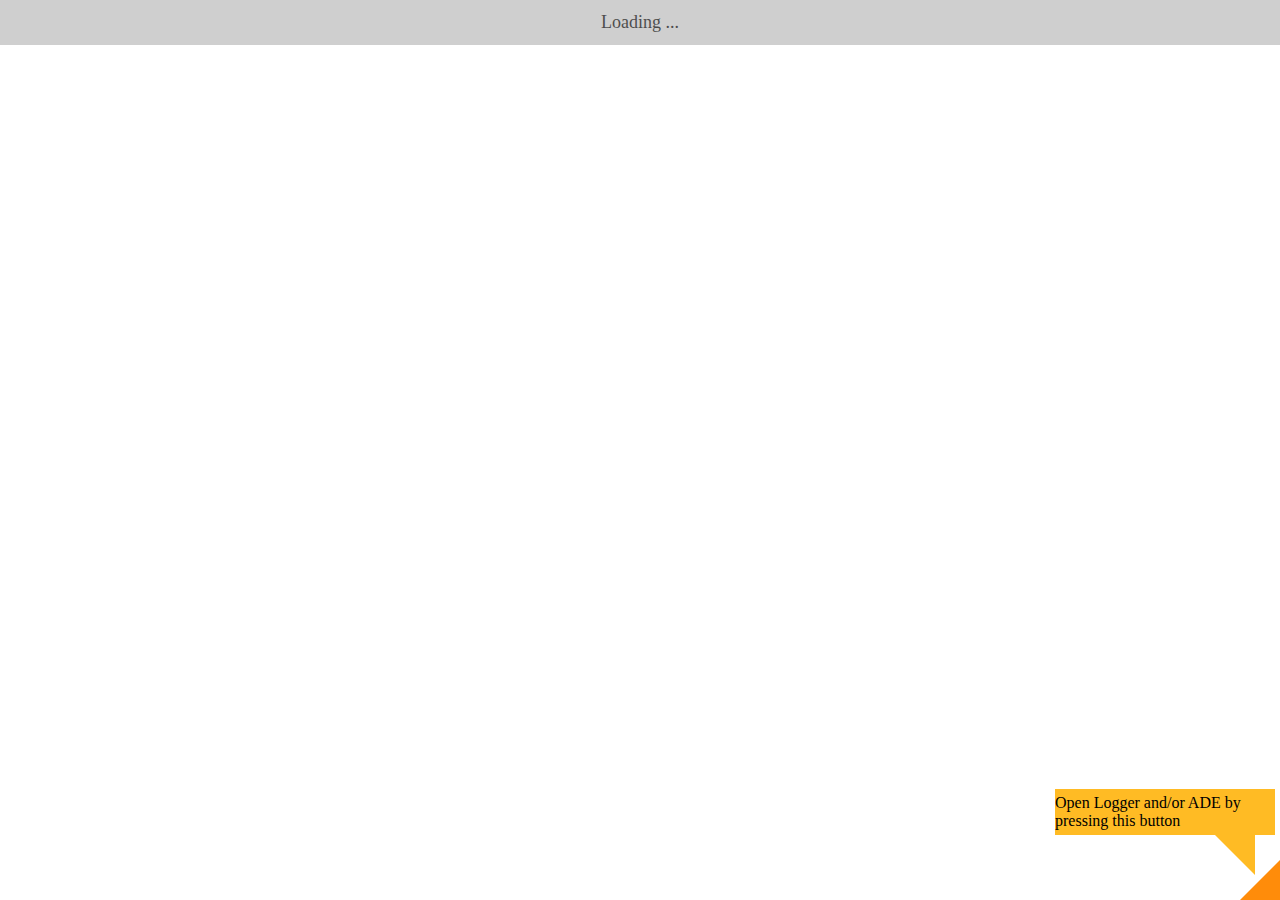
<file: app/src/main/assets/samples/01_ImageTracking_2_DifferentTargets/index.html>
<!DOCTYPE HTML>
<html>

<head>
    <meta http-equiv="Content-Type" content="text/html; charset=UTF-8"/>
    <!-- disables pinch-scaling of the webview, so that gestures only do what they're supposed to -->
    <meta name="viewport" content="width=device-width, initial-scale=1.0, maximum-scale=1.0, user-scalable=no, viewport-fit=cover"/>

    <title></title>

    <script src="https://www.wikitude.com/libs/architect.js"></script>
    <script type="text/javascript" src="../ade.js"></script>

    <link rel="stylesheet" href="css/default.css">
</head>

<body>
<div id="infoBox" class="info">
    <div class="text">Scan Target &#35;1 (surfer) or &#35;2 (biker):</div>
    <div class="icons">
        <img src='assets/surfer.png'/>
        <img src='assets/bike.png'/>
    </div>
</div>
<div id="loadingMessage" class="info">Loading ...</div>

<script src="js/multipletargets.js"></script>
</body>
</html>
</file>
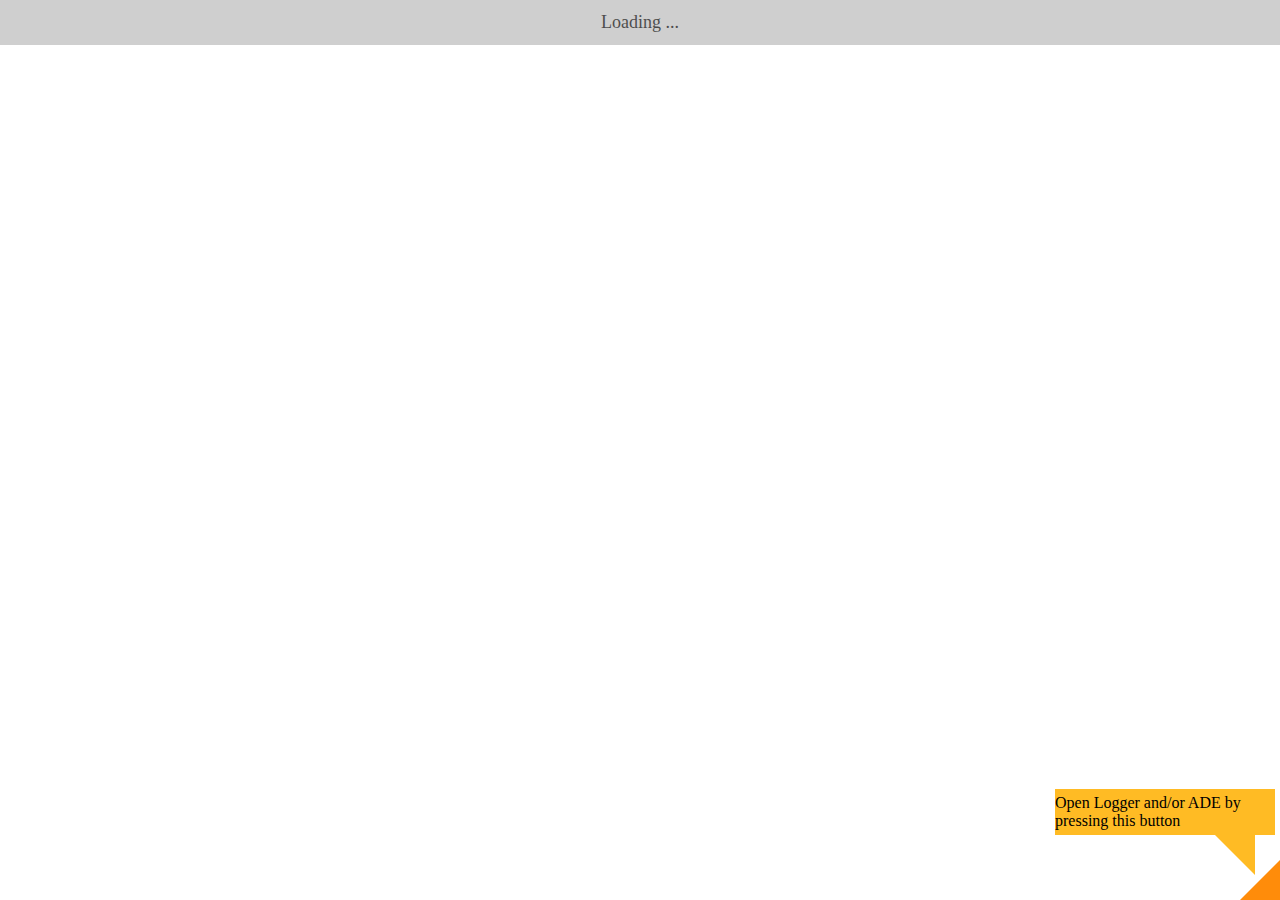
<file: app/src/main/assets/samples/01_ImageTracking_3_Interactivity/index.html>
<!DOCTYPE HTML>
<html>

<head>
    <meta http-equiv="Content-Type" content="text/html; charset=UTF-8"/>
    <!-- disables pinch-scaling of the webview, so that gestures only do what they're supposed to -->
    <meta name="viewport" content="width=device-width, initial-scale=1.0, maximum-scale=1.0, user-scalable=no, viewport-fit=cover"/>

    <title></title>

    <script src="https://www.wikitude.com/libs/architect.js"></script>
    <script type="text/javascript" src="../ade.js"></script>

    <link rel="stylesheet" href="css/default.css">
</head>

<body>
<div id="infoBox" class="info">
    <div class="text">Scan Target &#35;1 (surfer) or &#35;2 (biker):</div>
    <div class="icons">
        <img src='assets/surfer.png'/>
        <img src='assets/bike.png'/>
    </div>
</div>
<div id="loadingMessage" class="info">Loading ...</div>

<script src="js/interactivity.js"></script>
</body>
</html>
</file>
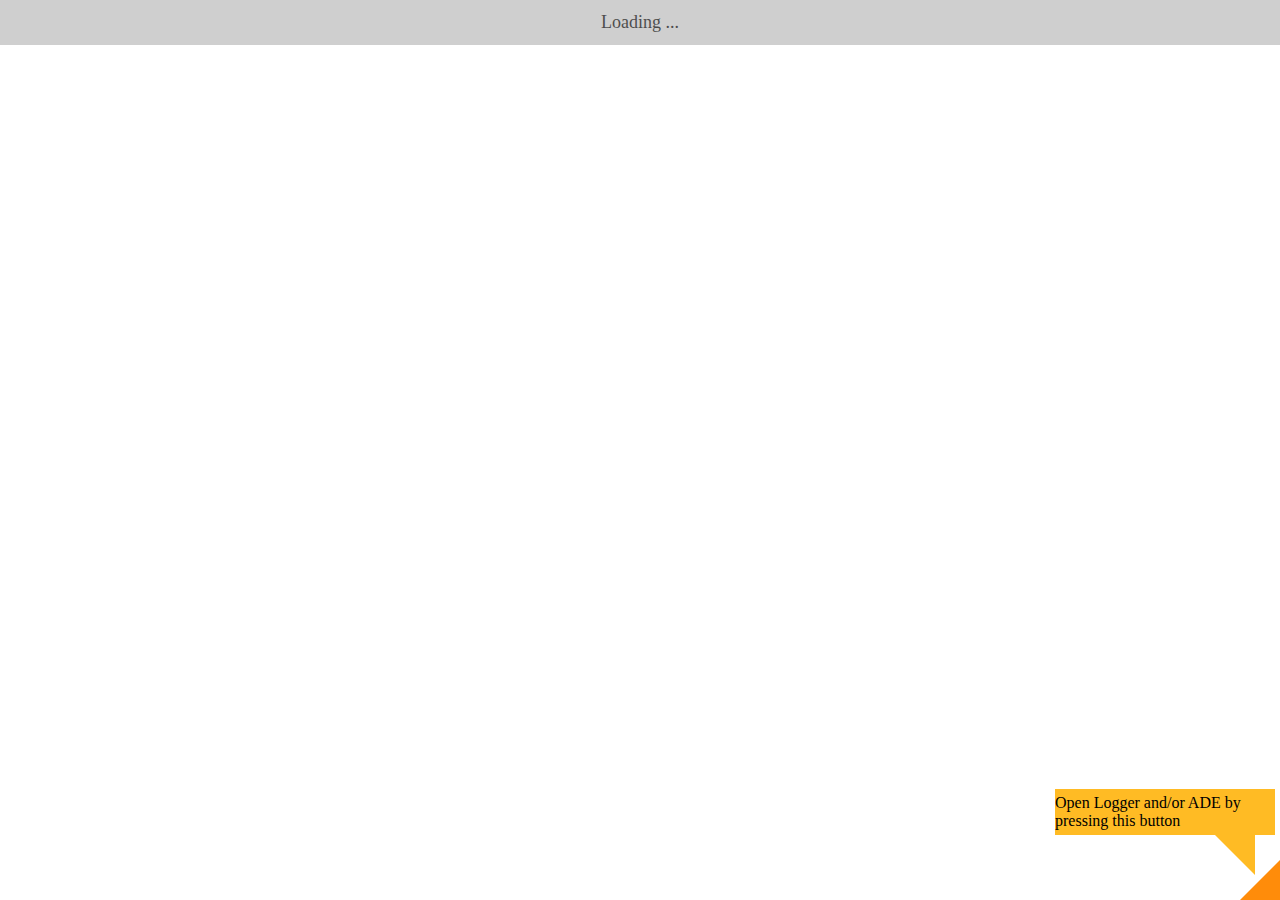
<file: app/src/main/assets/samples/01_ImageTracking_4_HtmlDrawable/index.html>
<!DOCTYPE HTML>
<html>

<head>
    <meta http-equiv="Content-Type" content="text/html; charset=UTF-8"/>
    <!-- disables pinch-scaling of the webview, so that gestures only do what they're supposed to -->
    <meta name="viewport" content="width=device-width, initial-scale=1.0, maximum-scale=1.0, user-scalable=no, viewport-fit=cover"/>

    <title></title>

    <script src="https://www.wikitude.com/libs/architect.js"></script>
    <script type="text/javascript" src="../ade.js"></script>

    <link rel="stylesheet" href="css/default.css">
</head>

<body>
<div id="infoBox" class="info">
    <div class="text">Scan Target &#35;1 (surfer):</div>
    <div class="icons">
        <img src='assets/surfer.png'/>
    </div>
</div>
<div id="loadingMessage" class="info">Loading ...</div>

<script src="js/htmldrawable.js"></script>
</body>
</html>
</file>
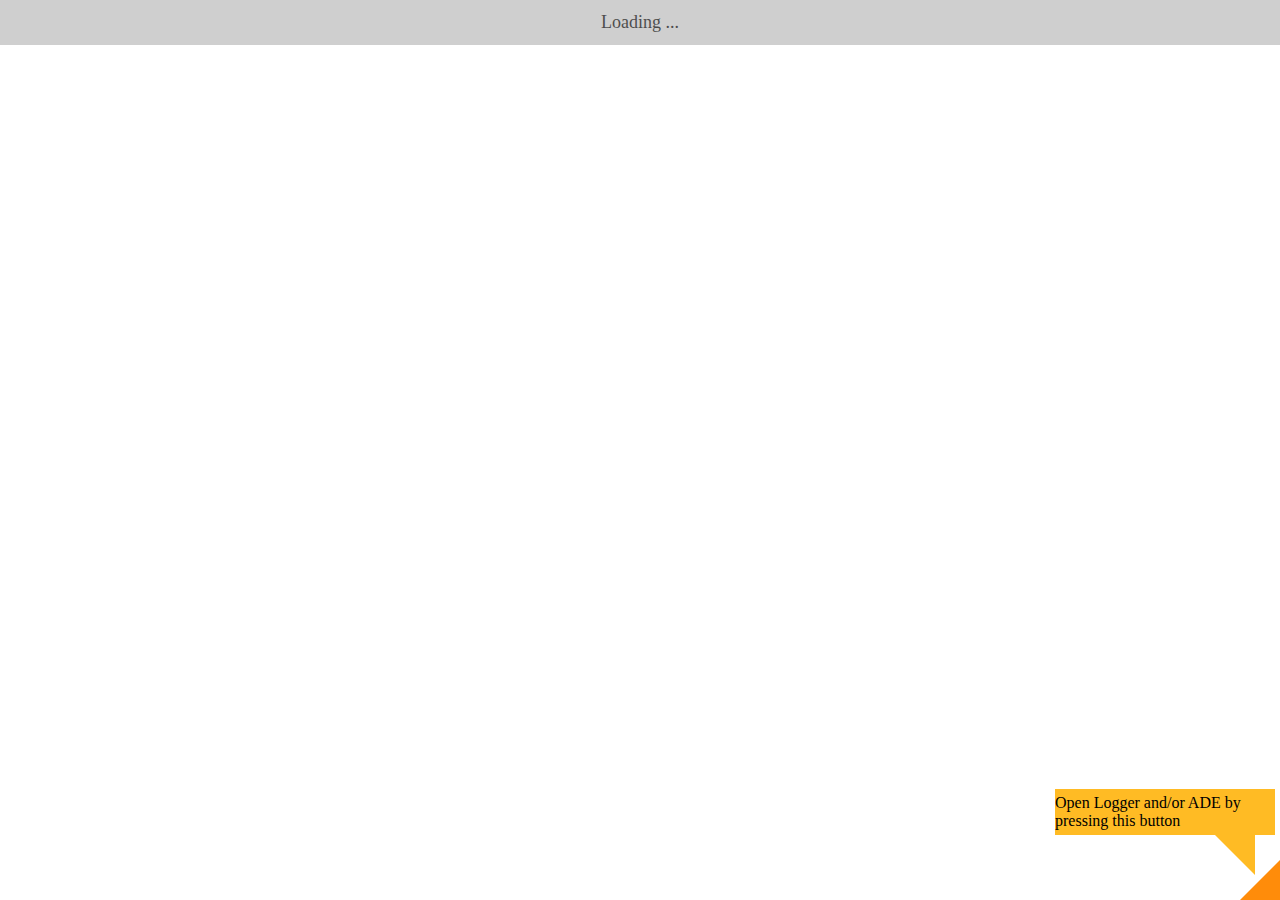
<file: app/src/main/assets/samples/01_ImageTracking_5_Bonus-Sparkles/index.html>
<!DOCTYPE HTML>
<html>

<head>
    <meta http-equiv="Content-Type" content="text/html; charset=UTF-8"/>
    <!-- disables pinch-scaling of the webview, so that gestures only do what they're supposed to -->
    <meta name="viewport" content="width=device-width, initial-scale=1.0, maximum-scale=1.0, user-scalable=no, viewport-fit=cover"/>

    <title></title>

    <script src="https://www.wikitude.com/libs/architect.js"></script>
    <script type="text/javascript" src="../ade.js"></script>

    <link rel="stylesheet" href="css/default.css">
</head>

<body>
<div id="infoBox" class="info">
    <div class="text">Scan Target &#35;1 (surfer):</div>
    <div class="icons">
        <img src='assets/surfer.png'/>
    </div>
</div>
<div id="loadingMessage" class="info">Loading ...</div>

<script src="js/sparkles.js"></script>
</body>
</html>
</file>
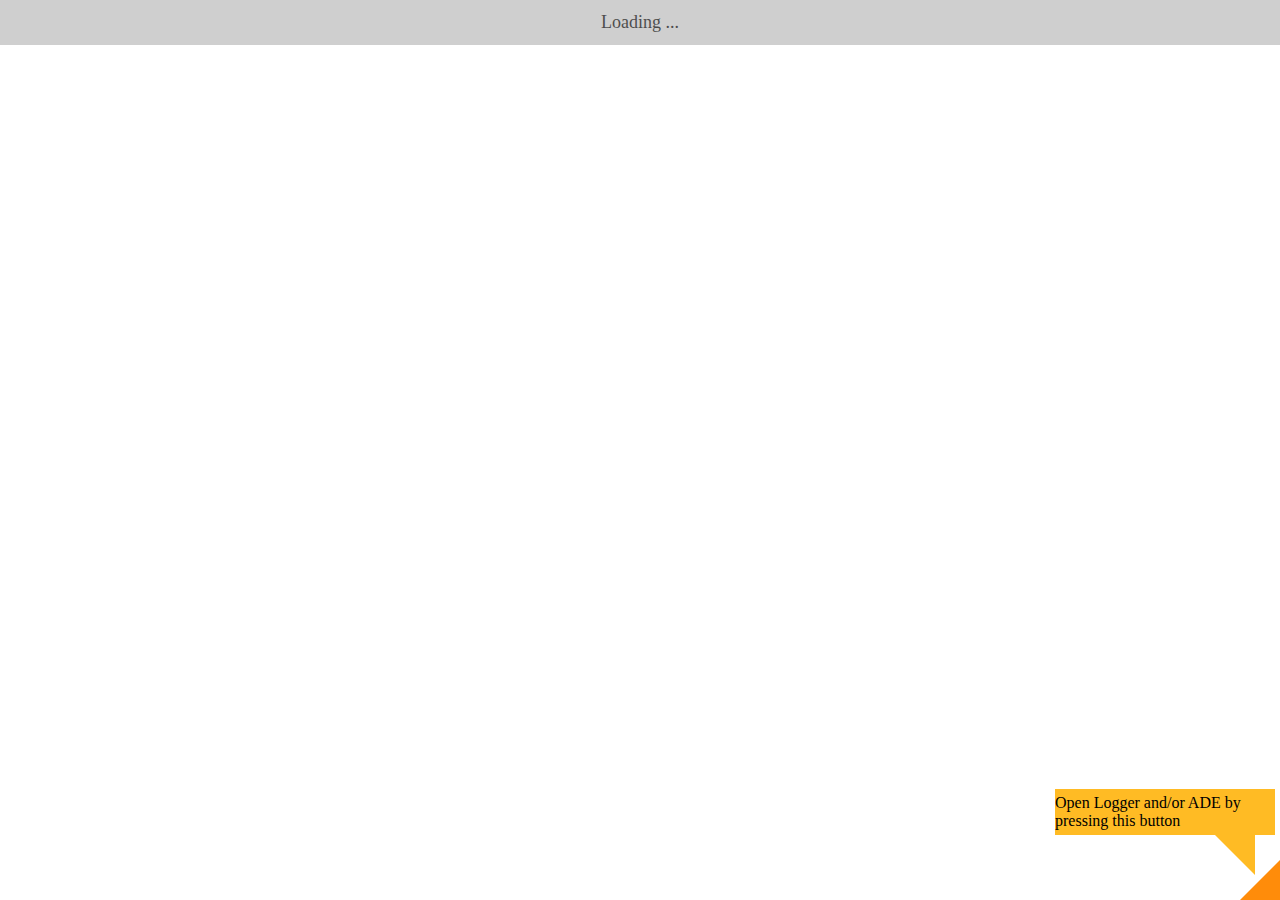
<file: app/src/main/assets/samples/02_AdvancedImageTracking_1_Gestures/index.html>
<!DOCTYPE HTML>
<html>

<head>
    <meta http-equiv="Content-Type" content="text/html; charset=UTF-8"/>
    <meta content="width=device-width,initial-scale=1,maximum-scale=5,user-scalable=yes" name="viewport">
    <!-- disables pinch-scaling of the webview, so that gestures only do what they're supposed to -->
    <meta name="viewport" content="width=device-width, initial-scale=1.0, maximum-scale=1.0, user-scalable=no, viewport-fit=cover"/>

    <title></title>

    <script src="https://www.wikitude.com/libs/architect.js"></script>
    <script type="text/javascript" src="../ade.js"></script>

    <link rel="stylesheet" href="css/default.css"/>
</head>

<body>
<div id="infoBox" class="info">
    <div class="text">Scan Target &#35;1 (Face):</div>
    <div class="icons">
        <img src='assets/target.jpg'/>
    </div>
</div>
<div id="loadingMessage" class="info">Loading ...</div>

<div id="overlayContainer">
    <div id="overlayPicker" class="overlayPickerInactive">
        <div class="overlayButton" onclick="World.showOverlay(0);">
            <img src="assets/christmas_hat.png">
        </div>
        <div class="overlayButton" onclick="World.showOverlay(1);">
            <img src="assets/police_hat.png">
        </div>
        <div class="overlayButton" onclick="World.showOverlay(2);">
            <img src="assets/glasses.png">
        </div>
        <div class="overlayButton" onclick="World.showOverlay(3);">
            <img src="assets/mirror_sunglasses.png">
        </div>
        <div class="overlayButton" onclick="World.showOverlay(5);">
            <img src="assets/beard_02.png">
        </div>
        <div class="overlayButton" onclick="World.showOverlay(6);">
            <img src="assets/beard_03.png">
        </div>
        <div class="overlayButton" onclick="World.clearOverlays();">
            <img src="assets/delete.png">
        </div>
        <div class="overlayButton" onclick="World.captureScreen();">
            <img src="assets/snapshot.png">
        </div>
    </div>
</div>

<script src="js/gestures.js"></script>
</body>
</html>
</file>
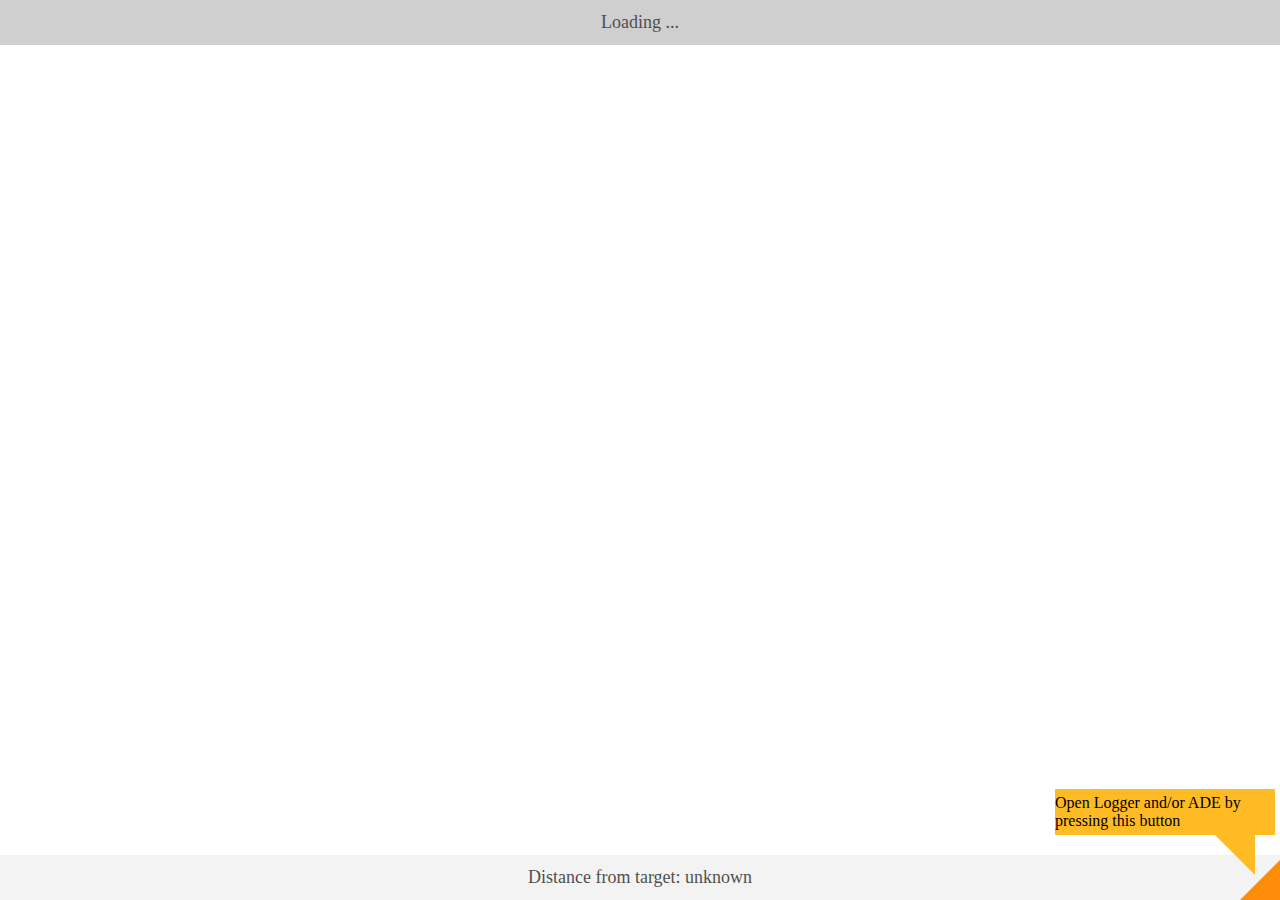
<file: app/src/main/assets/samples/02_AdvancedImageTracking_2_DistanceToTarget/index.html>
<!DOCTYPE HTML>
<html>

<head>
    <meta http-equiv="Content-Type" content="text/html; charset=UTF-8"/>
    <!-- disables pinch-scaling of the webview, so that gestures only do what they're supposed to -->
    <meta name="viewport" content="width=device-width, initial-scale=1.0, maximum-scale=1.0, user-scalable=no, viewport-fit=cover"/>

    <title></title>

    <script src="https://www.wikitude.com/libs/architect.js"></script>
    <script type="text/javascript" src="../ade.js"></script>

    <link rel="stylesheet" href="css/default.css">
</head>

<body>
<div id="infoBox" class="info">
    <div class="text">Scan Target &#35;1 (surfer):</div>
    <div class="icons">
        <img src='assets/surfer.png'/>
    </div>
</div>
<div id="loadingMessage" class="info">Loading ...</div>
<div id="distanceDisplay" class="dist">Distance from target: unknown</div>
<script src="js/distancetotarget.js"></script>
</body>
</html>
</file>
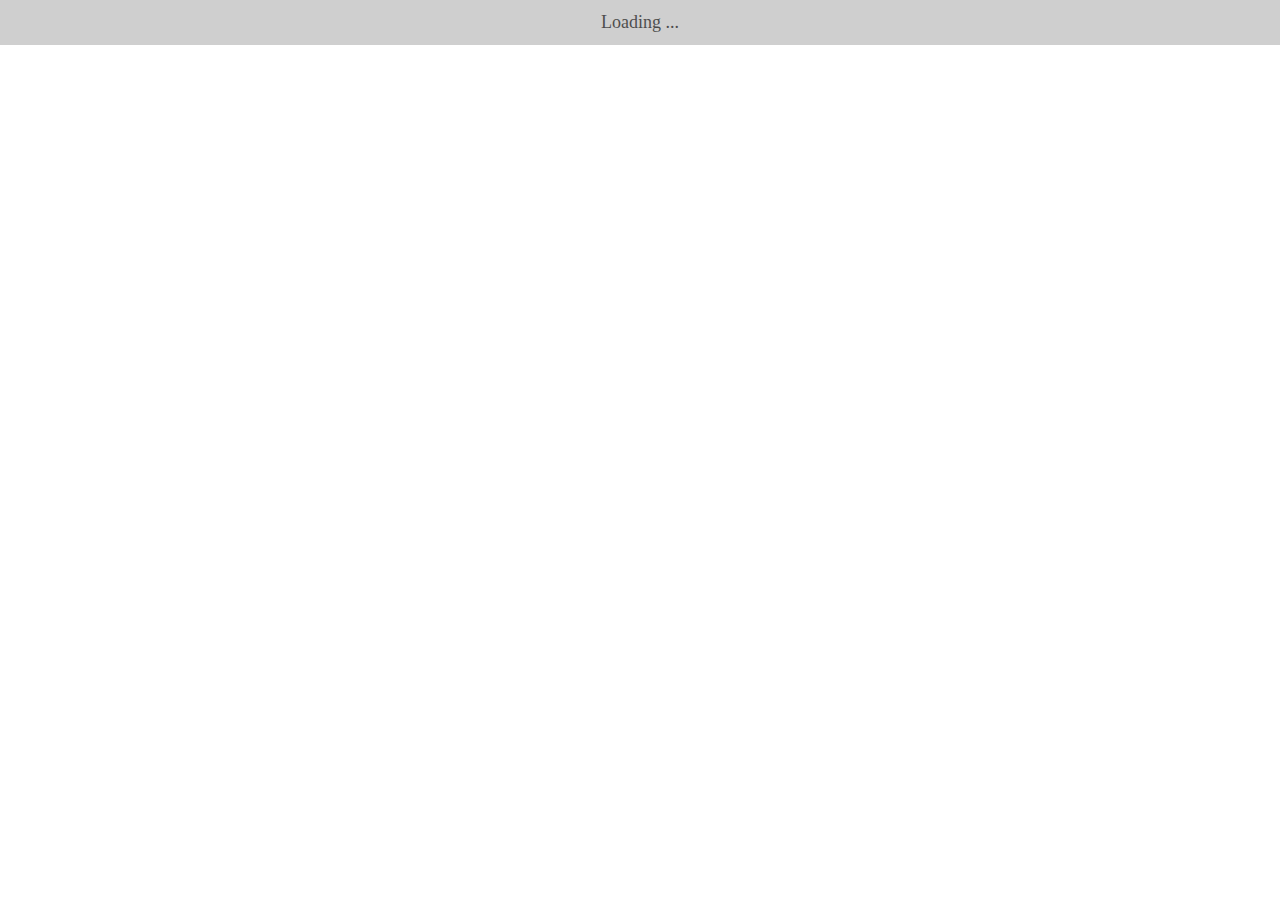
<file: app/src/main/assets/samples/02_AdvancedImageTracking_3_ExtendedTracking/index.html>
<!doctype html>
<html>
<head>
    <meta http-equiv="Content-Type" content="text/html; charset=UTF-8"/>
    <!-- disables pinch-scaling of the webview, so that gestures only do what they're supposed to -->
    <meta name="viewport" content="width=device-width, initial-scale=1.0, maximum-scale=1.0, user-scalable=no, viewport-fit=cover"/>

    <title>Extended Tracking Sample</title>

    <!-- required to use AR namespace. Note: architect.js will not be loaded from this url but injected via SDK's AR-View -->
    <script src="https://www.wikitude.com/libs/architect.js"></script>

    <!-- Default syle, used to layout info box -->
    <link rel="stylesheet" href="css/default.css">

    <!-- contains information how to interpret sensor values, e.g. color scheme and group information -->
    <script src="js/meta.js"></script>

    <base href="">

</head>
<body>
<div id="infoBox" class="info">
    <div class="text">Scan Target: IOT</div>
    <div class="icons">
        <img src='assets/target_iot.jpg'/>
    </div>
</div>
<div id="loadingMessage" class="info">Loading ...</div>
<div id="trackingIndicator" class="quality_indicator"></div>

<div id="buttonContainer">
    <button id="stopExtendedTrackingButton" onclick="World.stopExtendedTracking()">Stop extended tracking</button>
</div>

<script src="js/extendedtracking.js"></script>
</body>
</html>
</file>
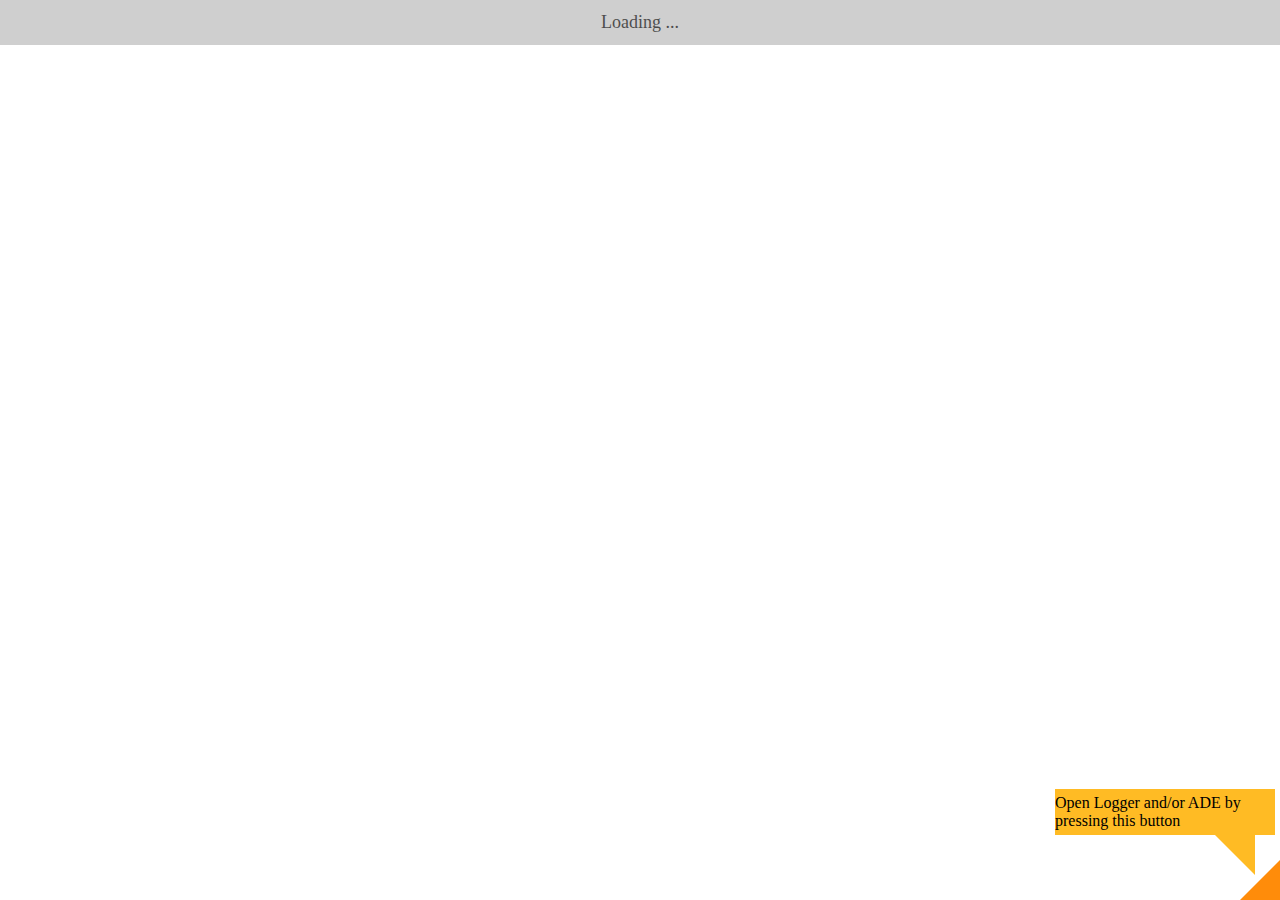
<file: app/src/main/assets/samples/03_MultipleTargets_1_MultipleTargets/index.html>
<!DOCTYPE HTML>
<html>

<head>
    <meta http-equiv="Content-Type" content="text/html; charset=UTF-8"/>
    <!-- disables pinch-scaling of the webview, so that gestures only do what they're supposed to -->
    <meta name="viewport" content="width=device-width, initial-scale=1.0, maximum-scale=1.0, user-scalable=no, viewport-fit=cover"/>

    <title></title>

    <script src="https://www.wikitude.com/libs/architect.js"></script>
    <script type="text/javascript" src="../ade.js"></script>

    <link rel="stylesheet" href="css/default.css">
</head>

<body>
<div id="infoBox" class="info">
    <div class="text">Scan one of the dinosaur targets:</div>
    <div class="icons">
        <img src='assets/diplodocus.png'/>
        <img src='assets/spinosaurus.png'/>
        <img src='assets/triceratops.png'/>
        <img src='assets/tyrannosaurus.png'/>
    </div>
</div>
<div id="loadingMessage" class="info">Loading ...</div>

<script src="js/multiplesimultaneoustargets.js"></script>
</body>
</html>
</file>
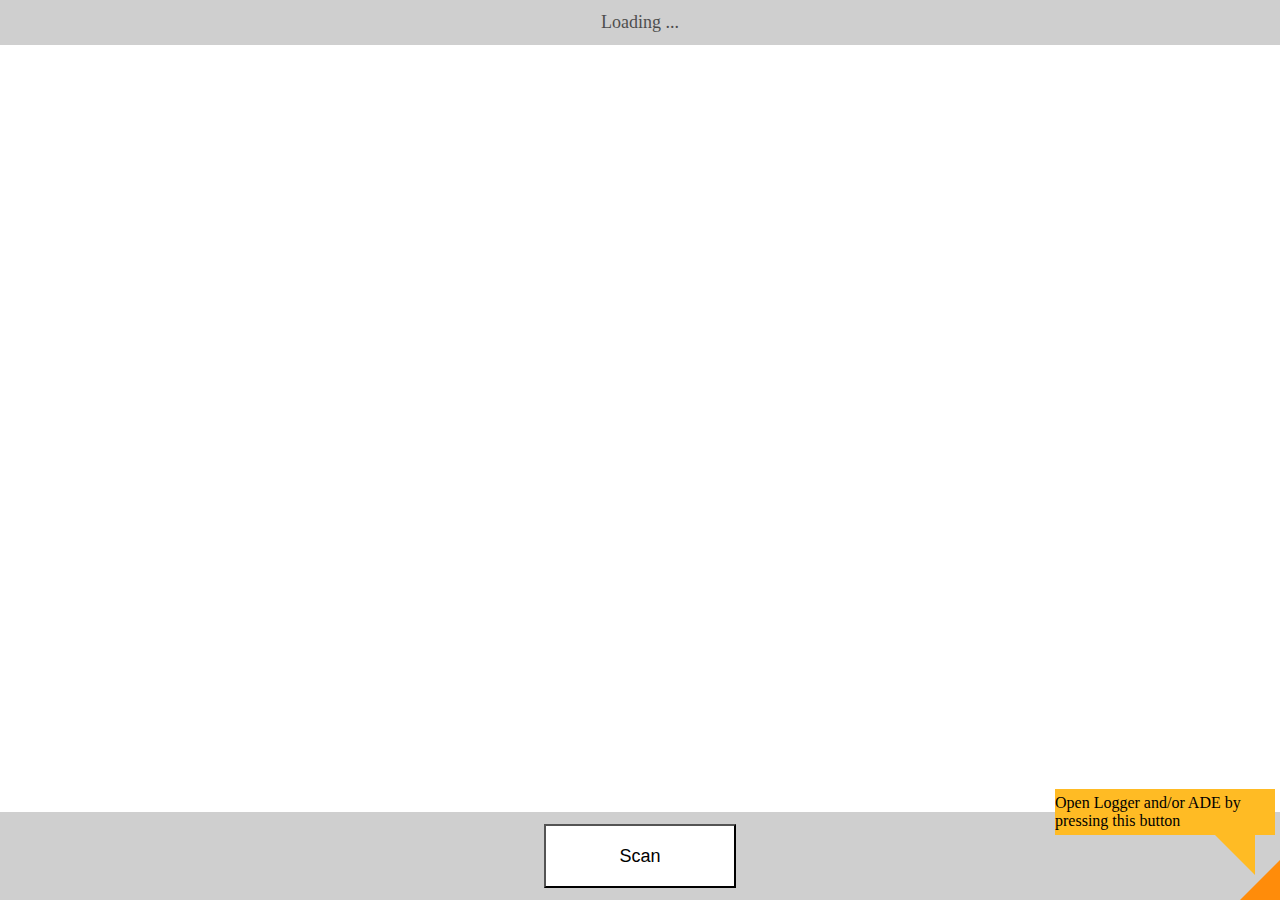
<file: app/src/main/assets/samples/04_CloudRecognition_1_SingleImageRecognition/index.html>
<!DOCTYPE HTML>
<html>

<head>
    <meta http-equiv="Content-Type" content="text/html; charset=UTF-8"/>
    <!-- disables pinch-scaling of the webview, so that gestures only do what they're supposed to -->
    <meta name="viewport" content="width=device-width, initial-scale=1.0, maximum-scale=1.0, user-scalable=no, viewport-fit=cover"/>

    <title></title>

    <script src="https://www.wikitude.com/libs/architect.js"></script>
    <script type="text/javascript" src="../ade.js"></script>

    <link rel="stylesheet" href="css/default.css">

</head>

<body>
<div id="infoBox" class="info">
    <div class="text">Scan:</div>
    <div class="icons">
        <img src='assets/austria.jpg'/>
        <img src='assets/brazil.jpg'/>
        <img src='assets/france.jpg'/>
        <img src='assets/germany.jpg'/>
        <img src='assets/italy.jpg'/>
    </div>
</div>
<div id="loadingMessage" class="info">Loading ...</div>

<div id="errorMessage"></div>

<div id="scanButtonWrapper">
    <input type="button" id="scanButton" value="Scan" onclick="World.scan()">
</div>

<script src="js/singleimagerecognition.js"></script>
</body>
</html>
</file>
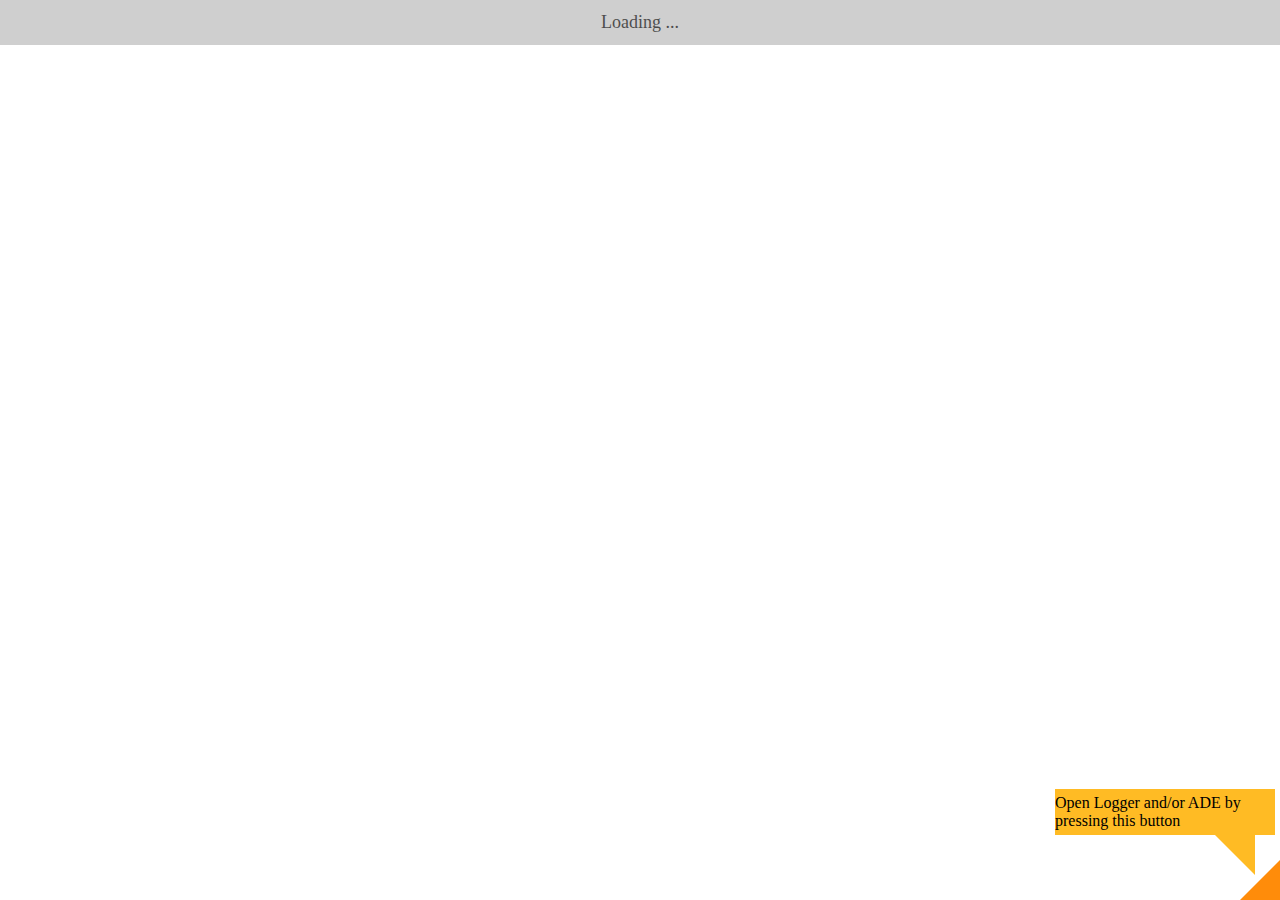
<file: app/src/main/assets/samples/04_CloudRecognition_2_ContinuousImageRecognition/index.html>
<!DOCTYPE HTML>
<html>

<head>
    <meta http-equiv="Content-Type" content="text/html; charset=UTF-8"/>
    <!-- disables pinch-scaling of the webview, so that gestures only do what they're supposed to -->
    <meta name="viewport" content="width=device-width, initial-scale=1.0, maximum-scale=1.0, user-scalable=no, viewport-fit=cover"/>

    <title></title>

    <script src="https://www.wikitude.com/libs/architect.js"></script>
    <script type="text/javascript" src="../ade.js"></script>

    <link rel="stylesheet" href="css/default.css">
</head>

<body>
<div id="infoBox" class="info">
    <div class="text">Scan:</div>
    <div class="icons">
        <img src='assets/austria.jpg'/>
        <img src='assets/brazil.jpg'/>
        <img src='assets/france.jpg'/>
        <img src='assets/germany.jpg'/>
        <img src='assets/italy.jpg'/>
    </div>
</div>
<div id="loadingMessage" class="info">Loading ...</div>
<script src="js/continuousimagerecognition.js"></script>
</body>
</html>
</file>
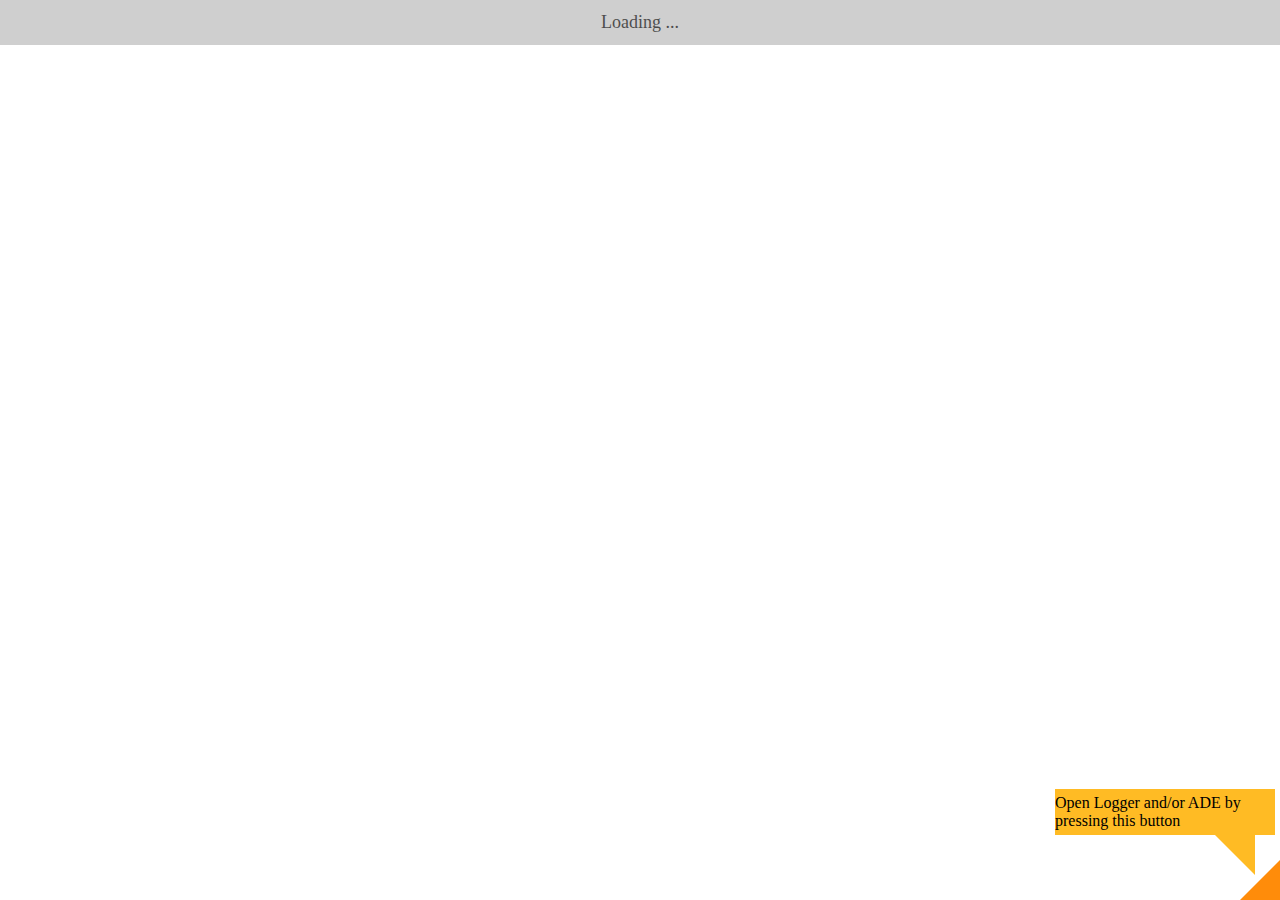
<file: app/src/main/assets/samples/04_CloudRecognition_3_UsingMetainformationInTheResponse/index.html>
<!DOCTYPE HTML>
<html>

<head>
    <meta http-equiv="Content-Type" content="text/html; charset=utf-8">
    <meta http-equiv="Content-Type" content="application/json; charset=utf-8">
    <!-- disables pinch-scaling of the webview, so that gestures only do what they're supposed to -->
    <meta name="viewport" content="width=device-width, initial-scale=1.0, maximum-scale=1.0, user-scalable=no, viewport-fit=cover"/>

    <title></title>

    <script src="https://www.wikitude.com/libs/architect.js"></script>
    <script type="text/javascript" src="../ade.js"></script>

    <link rel="stylesheet" href="css/default.css">
</head>

<body>
<div id="infoBox" class="info">
    <div class="text">Scan:</div>
    <div class="icons">
        <img src='assets/austria.jpg'/>
        <img src='assets/brazil.jpg'/>
        <img src='assets/france.jpg'/>
        <img src='assets/germany.jpg'/>
        <img src='assets/italy.jpg'/>
    </div>
</div>
<div id="loadingMessage" class="info">Loading ...</div>
<script src="js/usingmetainformationintheresponse.js"></script>
</body>
</html>
</file>
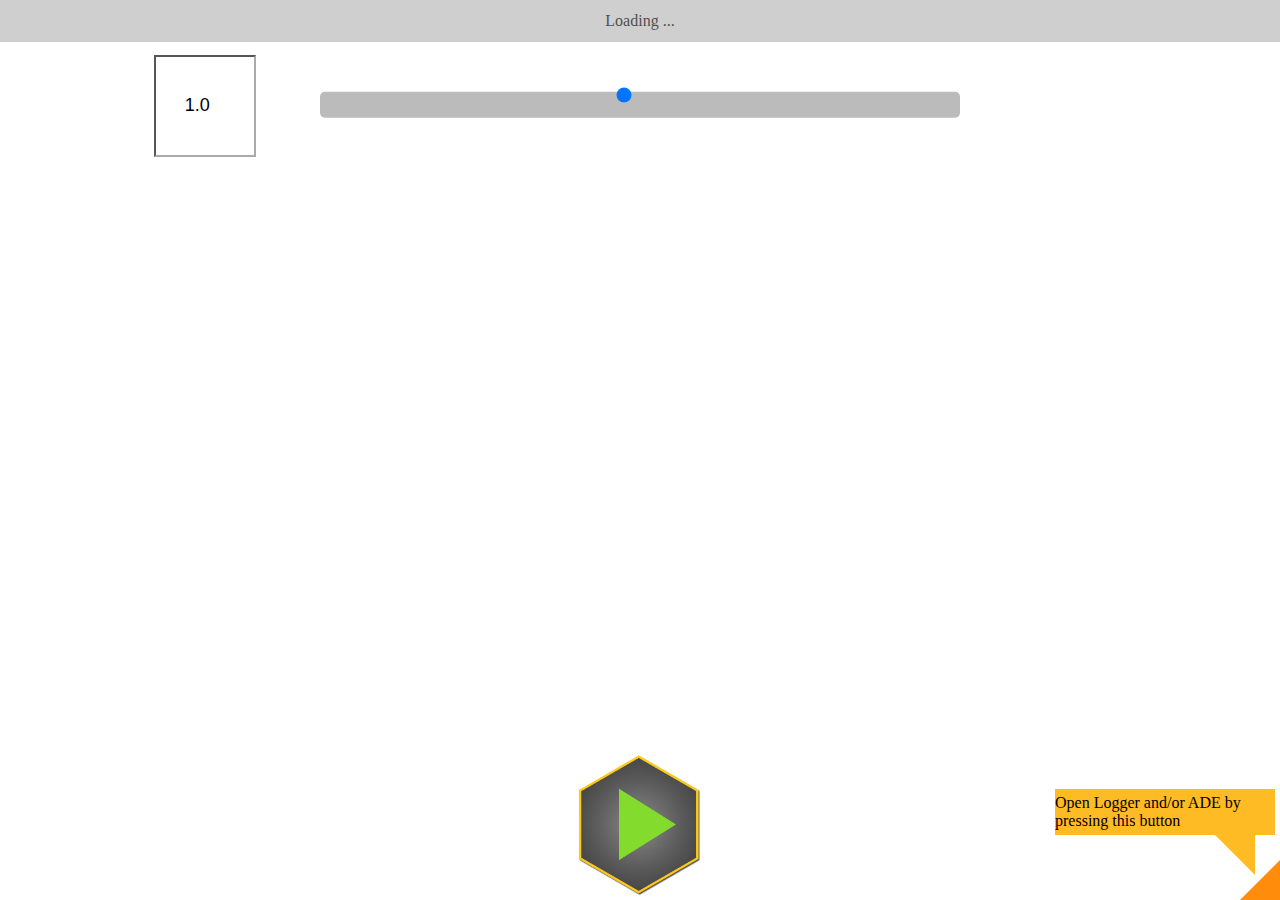
<file: app/src/main/assets/samples/05_InstantTracking_1_SimpleInstantTracking/index.html>
<!DOCTYPE HTML>
<html>
<head>
    <meta http-equiv="Content-Type" content="text/html; charset=UTF-8"/>
    <meta content="width=device-width,initial-scale=1,maximum-scale=5,user-scalable=yes" name="viewport">

    <!-- disables pinch-scaling of the webview, so that gestures only do what they're supposed to -->
    <meta name="viewport" content="width=device-width, initial-scale=1.0, maximum-scale=1.0, user-scalable=no, viewport-fit=cover"/>

    <title></title>

    <script src="https://www.wikitude.com/libs/architect.js"></script>
    <script type="text/javascript" src="../ade.js"></script>

    <link rel="stylesheet" href="css/default.css">
</head>

<body>
<div id="top-wrapper">
    <div id="loadingMessage" class="info">Loading ...</div>
    <div id="slider-container">
        <div id="height-value-text-container">
            <input id="height-value-text" type="number" value="1.0" onchange="World.changeTrackingHeight(value)">
        </div>
        <div id="tracking-height-slider-container">
            <input id="tracking-height-slider" type="range" min="0.1" value="1.0" max="2.0" step="0.1"
                   oninput="World.changeTrackingHeight(value)">
        </div>
    </div>
</div>

<div id="tracking-controls-container-lower">
    <input id="tracking-start-stop-button" class="image-button" type="image" src="assets/buttons/start.png"
           onclick="World.changeTrackerState()"/>
</div>

<script src="js/simpleinstanttracking.js"></script>
</body>
</html>
</file>
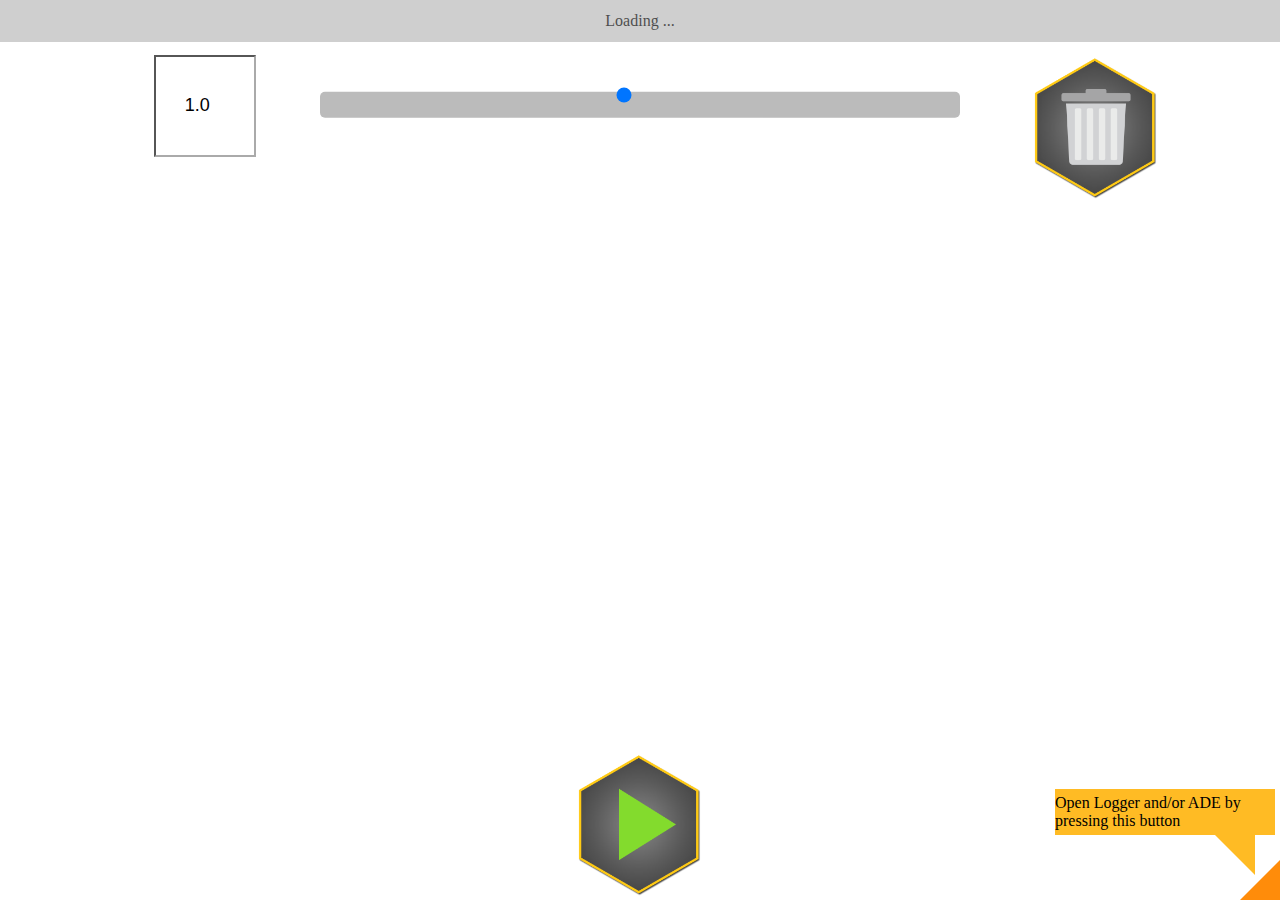
<file: app/src/main/assets/samples/05_InstantTracking_2_3dModelOnPlane/index.html>
<!DOCTYPE HTML>
<html>
<head>
    <meta http-equiv="Content-Type" content="text/html; charset=UTF-8"/>
    <meta content="width=device-width,initial-scale=1,maximum-scale=5,user-scalable=yes" name="viewport">

    <!-- disables pinch-scaling of the webview, so that gestures only do what they're supposed to -->
    <meta name="viewport" content="width=device-width, initial-scale=1.0, maximum-scale=1.0, user-scalable=no, viewport-fit=cover"/>

    <title></title>

    <script src="https://www.wikitude.com/libs/architect.js"></script>
    <script type="text/javascript" src="../ade.js"></script>

    <link rel="stylesheet" href="css/default.css">
</head>

<body>
<div id="top-wrapper">
    <div id="loadingMessage" class="info">Loading ...</div>

    <div id="slider-container">
        <div id="height-value-text-container">
            <input id="height-value-text" type="number" value="1.0" onchange="World.changeTrackingHeight(value)">
        </div>
        <div id="tracking-height-slider-container">
            <input id="tracking-height-slider" type="range" min="0.1" value="1.0" max="2.0" step="0.1"
                   oninput="World.changeTrackingHeight(value)">
        </div>
    </div>
    <div id="trash-button-container">
        <input class="image-button" type="image" src="assets/buttons/trash.png" onclick="World.resetModels()">
    </div>
</div>


<div id="tracking-controls-container-lower">
    <input id="tracking-start-stop-button" class="image-button" type="image" src="assets/buttons/start.png"
           onclick="World.changeTrackerState()"/>
</div>

<script src="js/3dmodelsinstanttracking.js"></script>
</body>
</html>
</file>
<file: app/src/main/assets/samples/01_ImageTracking_2_DifferentTargets/css/default.css>
.info {
    font-size: large;
    position: absolute;
    width: 100%;
    padding-top: calc(12px + env(safe-area-inset-top));
    padding-bottom: 12px;
    background-color: #BBBBBB;
    text-align: center;
    top: 0;
    left: 0;
    opacity: 0.7;
    display: table;
}

#infoBox {
    display: none;
}

#infoBox .text {
    display: table-cell;
    vertical-align: middle;
    text-align: right;
    width: 50%;
}

#infoBox .icons {
    display: table-cell;
    vertical-align: middle;
    text-align: left;
}

#infoBox .icons img {
    margin-left: 15px;
}
</file>
<file: app/src/main/assets/samples/01_ImageTracking_3_Interactivity/css/default.css>
.info {
    font-size: large;
    position: absolute;
    width: 100%;
    padding-top: calc(12px + env(safe-area-inset-top));
    padding-bottom: 12px;
    background-color: #BBBBBB;
    text-align: center;
    top: 0;
    left: 0;
    opacity: 0.7;
    display: table;
}

#infoBox {
    display: none;
}

#infoBox .text {
    display: table-cell;
    vertical-align: middle;
    text-align: right;
    width: 50%;
}

#infoBox .icons {
    display: table-cell;
    vertical-align: middle;
    text-align: left;
}

#infoBox .icons img {
    margin-left: 15px;
}
</file>
<file: app/src/main/assets/samples/01_ImageTracking_4_HtmlDrawable/css/default.css>
.info {
    font-size: large;
    position: absolute;
    width: 100%;
    padding-top: calc(12px + env(safe-area-inset-top));
    padding-bottom: 12px;
    background-color: #BBBBBB;
    text-align: center;
    top: 0;
    left: 0;
    opacity: 0.7;
    display: table;
}

#infoBox {
    display: none;
}

#infoBox .text {
    display: table-cell;
    vertical-align: middle;
    text-align: right;
    width: 50%;
}

#infoBox .icons {
    display: table-cell;
    vertical-align: middle;
    text-align: left;
}

#infoBox .icons img {
    margin-left: 15px;
}
</file>
<file: app/src/main/assets/samples/01_ImageTracking_5_Bonus-Sparkles/css/default.css>
.info {
    font-size: large;
    position: absolute;
    width: 100%;
    padding-top: calc(12px + env(safe-area-inset-top));
    padding-bottom: 12px;
    background-color: #BBBBBB;
    text-align: center;
    top: 0;
    left: 0;
    opacity: 0.7;
    display: table;
}

#infoBox {
    display: none;
}

#infoBox .text {
    display: table-cell;
    vertical-align: middle;
    text-align: right;
    width: 50%;
}

#infoBox .icons {
    display: table-cell;
    vertical-align: middle;
    text-align: left;
}

#infoBox .icons img {
    margin-left: 15px;
}
</file>
<file: app/src/main/assets/samples/02_AdvancedImageTracking_1_Gestures/css/default.css>
html, body {
    margin: 0;
    height: 100%;
    overflow: hidden
}

.info {
    font-size: large;
    position: absolute;
    width: 100%;
    padding-top: calc(12px + env(safe-area-inset-top));
    padding-bottom: 12px;
    background-color: #BBBBBB;
    text-align: center;
    top: 0;
    left: 0;
    opacity: 0.7;
    display: table;
}

#infoBox {
    display: none;
}

#infoBox .text {
    display: table-cell;
    vertical-align: middle;
    text-align: right;
    width: 50%;
}

#infoBox .icons {
    display: table-cell;
    vertical-align: middle;
    text-align: left;
}

#infoBox .icons img {
    margin-left: 15px;
}


.overlayPickerInactive {
    opacity: 0.5;
}

.overlayPickerInactive a:hover {
    background: white;
    border-color: white;
    color: black;
    text-shadow: none;
}

.overlayPickerInactive a:active {
    background: white;
    border-color: white;
    color: black;
    text-shadow: none;
}

.overlayButton:active {
    opacity: 0.5;
}

.overlayButton img {
    height: 100%;
}

@media screen and (orientation: portrait) {
    #overlayContainer {
        background: none;
        position: absolute;
        right: 0;
        height: 100%;
        padding-top: env(safe-area-inset-top);
        padding-bottom: env(safe-area-inset-bottom);
        padding-right: calc(1vw + env(safe-area-inset-right));
    }

    #overlayPicker {
        display: none;
        overflow: hidden;
        height: 100%;
        text-align:right;
    }

    .overlayButton {
        text-align: center;
        vertical-align: middle;
        width: 10vh;
        height: 10vh;
        margin-top: 0.5vh;
        margin-bottom: 0.5vh;
        background-color: #fff;
        border-radius: 8px;
        box-shadow: 1px 1px #000;
    }
}

@media screen and (orientation: landscape) {
    #overlayContainer {
        background: none;
        position: absolute;
        bottom: 0;
        width: 100%;
        padding-bottom: calc(1vh + env(safe-area-inset-bottom));
    }

    #overlayPicker {
        display:none;
        text-align: center;
        width: 100%;
    }

    .overlayButton {
        padding: 0;
        display: inline-block;
        text-align: center;
        vertical-align: middle;
        width: 10vw;
        height: 10vw;
        margin-left: 0.5vw;
        margin-right: 0.5vw;
        background-color: #fff;
        border-radius: 8px;
        box-shadow: 1px 1px #000;
    }
}
</file>
<file: app/src/main/assets/samples/02_AdvancedImageTracking_2_DistanceToTarget/css/default.css>
.info {
    font-size: large;
    position: absolute;
    width: 100%;
    padding-top: calc(12px + env(safe-area-inset-top));
    padding-bottom: 12px;
    background-color: #BBBBBB;
    text-align: center;
    top: 0;
    left: 0;
    opacity: 0.7;
    display: table;
}

#infoBox {
    display: none;
}

#infoBox .text {
    display: table-cell;
    vertical-align: middle;
    text-align: right;
    width: 50%;
}

#infoBox .icons {
    display: table-cell;
    vertical-align: middle;
    text-align: left;
}

#infoBox .icons img {
    margin-left: 15px;
}

.dist {
    font-size: large;
    position: absolute;
    width: 100%;
    padding-top: 12px;
    padding-bottom: 12px;
    background-color: #EEEEEE;
    text-align: center;
    bottom: 0;
    left: 0;
    opacity: 0.7;
    display: table;
}
</file>
<file: app/src/main/assets/samples/02_AdvancedImageTracking_3_ExtendedTracking/css/default.css>
.info {
    font-size: large;
    position: absolute;
    width: 100%;
    padding-top: calc(12px + env(safe-area-inset-top));
    padding-bottom: 12px;
    background-color: #BBBBBB;
    text-align: center;
    top: 0;
    left: 0;
    opacity: 0.7;
    display: table;
}

#infoBox {
    display: none;
}

#infoBox .text {
    display: table-cell;
    vertical-align: middle;
    text-align: right;
    width: 50%;
}

#infoBox .icons {
    display: table-cell;
    vertical-align: middle;
    text-align: left;
}

#infoBox .icons img {
    margin-left: 15px;
    width: 80px;
}

@keyframes rotateIt {
    from { transform: rotate(0deg); }
    to { transform: rotate(360deg); }
}

.quality_indicator {
    border-radius: 50%;
    width: 20px;
    height: 20px;
    animation-name: rotateIt;
    animation-duration: 4s; /* 3 seconds */
    animation-iteration-count: infinite;
    animation-timing-function: linear;
}

.trackingGood {
    background-image: -moz-radial-gradient(5px 5px 5deg, circle cover, lightgreen 0%, green 100%, darkgreen 95%);
    background-image: -webkit-radial-gradient(5px 5px, circle cover, lightgreen, green);
    background-image: radial-gradient(5px 5px 5deg, circle cover, lightgreen 0%, green 100%, darkgreen 95%);
}

.trackingMedium {
    background-image: -moz-radial-gradient(5px 5px 5deg, circle cover, yellow 0%, orange 100%, red 95%);
    background-image: -webkit-radial-gradient(5px 5px, circle cover, yellow, orange);
    background-image: radial-gradient(5px 5px 5deg, circle cover, yellow 0%, orange 100%, red 95%);
}

.trackingBad {
    background-image: -moz-radial-gradient(5px 5px 5deg, circle cover, darkred 0%, red 100%, red 95%);
    background-image: -webkit-radial-gradient(5px 5px, circle cover, darkred, red);
    background-image: radial-gradient(5px 5px 5deg, circle cover, darkred 0%, red 100%, red 95%);
}

#buttonContainer {
    position: absolute;
    bottom: 20px;
    left: 0;
    right: 0;
    text-align: center;
}

#stopExtendedTrackingButton {
    padding: 20px;
    background-color: #ffb300;
    font-weight: bold;
    border: none;
    display: none;
}
</file>
<file: app/src/main/assets/samples/03_MultipleTargets_1_MultipleTargets/css/default.css>
.info {
    font-size: large;
    position: absolute;
    width: 100%;
    padding-top: calc(12px + env(safe-area-inset-top));
    padding-bottom: 12px;
    background-color: #BBBBBB;
    text-align: center;
    top: 0;
    left: 0;
    opacity: 0.7;
    display: table;
}

#infoBox {
    display: none;
}

#infoBox .text {
    display: table-cell;
    vertical-align: middle;
    text-align: right;
    width: 40%;
}

#infoBox .icons {
    display: table-cell;
    vertical-align: middle;
    text-align: left;
}

#infoBox .icons img {
    margin-left: 15px;
}
</file>
<file: app/src/main/assets/samples/04_CloudRecognition_1_SingleImageRecognition/css/default.css>
.info {
    font-size: large;
    position: absolute;
    width: 100%;
    padding-top: calc(12px + env(safe-area-inset-top));
    padding-bottom: 12px;
    background-color: #BBBBBB;
    text-align: center;
    top: 0;
    left: 0;
    opacity: 0.7;
    display: table;
}

#infoBox {
    display: none;
}

#infoBox .text {
    display: table-cell;
    vertical-align: middle;
    text-align: right;
    width: 20%;
}

#infoBox .icons {
    display: table-cell;
    vertical-align: middle;
    text-align: left;
}

#infoBox .icons img {
    margin-left: 15px;
}

#scanButtonWrapper {
    position: absolute;
    width: 100%;
    padding-top: 12px;
    padding-bottom: calc(12px + env(safe-area-inset-bottom));
    background-color: rgba(187, 187, 187, 0.7);
    text-align: center;
    vertical-align: middle;
    bottom: 0;
    left: 0;
    display: table;
}

#scanButton {
    font-size: large;
    background-color: #fff;
}

#scanButton:active {
    opacity: 0.5;
}

#scanButton:focus{
    outline: none;
}

@media screen and (orientation: portrait) {
    #scanButton {
        width: 15vh;
        height: 5vh;
    }
}
@media screen and (orientation: landscape) {
    #scanButton {
        width: 15vw;
        height: 5vw;
    }
}

.errorMessage {
    font-size: large;
    position: absolute;
    width: 100%;
    padding-top: 12px;
    padding-bottom: 12px;
    background-color: #BBBBBB;
    text-align: center;
    top: 50%;
    left: 0;
    opacity: 0.7;
    display: table;
}
</file>
<file: app/src/main/assets/samples/04_CloudRecognition_2_ContinuousImageRecognition/css/default.css>
.info {
    font-size: large;
    position: absolute;
    width: 100%;
    padding-top: calc(12px + env(safe-area-inset-top));
    padding-bottom: 12px;
    background-color: #BBBBBB;
    text-align: center;
    top: 0;
    left: 0;
    opacity: 0.7;
    display: table;
}

#infoBox {
    display: none;
}

#infoBox .text {
    display: table-cell;
    vertical-align: middle;
    text-align: right;
    width: 20%;
}

#infoBox .icons {
    display: table-cell;
    vertical-align: middle;
    text-align: left;
}

#infoBox .icons img {
    margin-left: 15px;
}
</file>
<file: app/src/main/assets/samples/04_CloudRecognition_3_UsingMetainformationInTheResponse/css/default.css>
.info {
    font-size: large;
    position: absolute;
    width: 100%;
    padding-top: calc(12px + env(safe-area-inset-top));
    padding-bottom: 12px;
    background-color: #BBBBBB;
    text-align: center;
    top: 0;
    left: 0;
    opacity: 0.7;
    display: table;
}

#infoBox {
    display: none;
}

#infoBox .text {
    display: table-cell;
    vertical-align: middle;
    text-align: right;
    width: 20%;
}

#infoBox .icons {
    display: table-cell;
    vertical-align: middle;
    text-align: left;
}

#infoBox .icons img {
    margin-left: 15px;
}
</file>
<file: app/src/main/assets/samples/05_InstantTracking_1_SimpleInstantTracking/css/default.css>
body {
    margin: 0;
}

#height-value-text {
    font-size: large;
    text-align: center;
    float: right;
    box-sizing: border-box;
    border-color: #aaa;
}

#tracking-height-slider-container {
    display:inline-block;
    text-align: center;
}

#slider-container {
    display: inline-block;
}

#height-value-text-container {
    float: left;
    width: 20vw;
}

.image-button {
    margin-bottom: env(safe-area-inset-bottom);
}

#tracking-height-slider {
    -webkit-appearance: none;
    appearance: none;
    height: 5vw;
    position: relative;
    background: none;
    top: 50%;
    transform: translate(0, -55%);
    border-color: #aaa;
}

#tracking-height-slider::-webkit-slider-thumb {
    top: 50%;
    transform: translate(0, -30%);
    border-color: #aaa;
    border-radius: 100%;
}

#tracking-height-slider::-webkit-slider-thumb:active {
    background: #ddd;
    border-color: #287bba;
}

#tracking-height-slider::-webkit-slider-runnable-track {
    background: #bbb;
    border-radius: 5px;
}

#tracking-controls-container-lower {
    position: absolute;
    right: 0;
    bottom: 0;
    left: 0;
    width: 100%;
    text-align: center;
}

#top-wrapper {
    position: absolute;
    right: 0;
    top: 0;
    left: 0;
    width: 100%;
}

.info {
    font-size: medium;
    width: 100%;
    padding-top: calc(12px + env(safe-area-inset-top));
    padding-bottom: 12px;
    background-color: #BBBBBB;
    text-align: center;
    opacity: 0.7;
    display: table;
}

@media screen and (orientation: portrait) {
    #slider-container {
        height: 8vh;
        margin-top: 1vh;
    }

    #height-value-text {
        width: 8vh;
        height: 8vh;
    }

    #tracking-height-slider-container {
        width: 60vw;
        height: 100%;
    }

    #tracking-height-slider {
        width: 50vw;
    }

    #tracking-height-slider::-webkit-slider-thumb {
        width: 5vh;
        height: 5vh;
    }

    #tracking-height-slider::-webkit-slider-runnable-track {
        height: 2vh;
    }

    .image-button {
        width: 16vw;
        height: 16vw;
    }
}

@media screen and (orientation: landscape) {
    #slider-container {
        height: 8vw;
        margin-top: 1vw;
    }

    #height-value-text {
        width: 8vw;
        height: 8vw;
    }

    #tracking-height-slider-container {
        width: 60vw;
        height: 100%;
    }

    #tracking-height-slider {
        width: 50vw;
    }

    #tracking-height-slider::-webkit-slider-thumb {
        width: 5vw;
        height: 5vw;
    }

    #tracking-height-slider::-webkit-slider-runnable-track {
        height: 2vw;
    }

    .image-button {
        width: 16vh;
        height: 16vh;
    }
}
</file>
<file: app/src/main/assets/samples/05_InstantTracking_2_3dModelOnPlane/css/default.css>
body {
    margin: 0;
}

#height-value-text {
    font-size: large;
    text-align: center;
    float: right;
    box-sizing: border-box;
    border-color: #aaa;
}

#tracking-height-slider-container {
    display:inline-block;
    text-align: center;
}

#slider-container {
    display: inline-block;
}

#height-value-text-container {
    float: left;
    width: 20vw;
}

#trash-button-container {
    float: right;
    width: 20vw;
}

.image-button {
    margin-bottom: env(safe-area-inset-bottom);
}

#tracking-height-slider {
    -webkit-appearance: none;
    appearance: none;
    height: 5vw;
    position: relative;
    background: none;
    top: 50%;
    transform: translate(0, -55%);
    border-color: #aaa;
}

#tracking-height-slider::-webkit-slider-thumb {
    top: 50%;
    transform: translate(0, -30%);
    border-color: #aaa;
    border-radius: 100%;
}

#tracking-height-slider::-webkit-slider-thumb:active {
    background: #ddd;
    border-color: #287bba;
}

#tracking-height-slider::-webkit-slider-runnable-track {
    background: #bbb;
    border-radius: 5px;
}

#tracking-controls-container-lower {
    position: absolute;
    right: 0;
    bottom: 0;
    left: 0;
    width: 100%;
    text-align: center;
}

#top-wrapper {
    position: absolute;
    right: 0;
    top: 0;
    left: 0;
    width: 100%;
}

.info {
    font-size: medium;
    width: 100%;
    padding-top: calc(12px + env(safe-area-inset-top));
    padding-bottom: 12px;
    background-color: #BBBBBB;
    text-align: center;
    opacity: 0.7;
    display: table;
}

@media screen and (orientation: portrait) {
    #slider-container {
        height: 8vh;
        margin-top: 1vh;
    }

    #trash-button-container {
        height: 8vh;
        margin-top: 1vh;
    }

    #height-value-text {
        width: 8vh;
        height: 8vh;
    }

    #tracking-height-slider-container {
        width: 60vw;
        height: 100%;
    }

    #tracking-height-slider {
        width: 50vw;
    }

    #tracking-height-slider::-webkit-slider-thumb {
        width: 5vh;
        height: 5vh;
    }

    #tracking-height-slider::-webkit-slider-runnable-track {
        height: 2vh;
    }

    .image-button {
        width: 16vw;
        height: 16vw;
    }
}

@media screen and (orientation: landscape) {
    #slider-container {
        height: 8vw;
        margin-top: 1vw;
    }

    #trash-button-container {
        height: 8vw;
        margin-top: 1vw;
    }

    #height-value-text {
        width: 8vw;
        height: 8vw;
    }

    #tracking-height-slider-container {
        width: 60vw;
        height: 100%;
    }

    #tracking-height-slider {
        width: 50vw;
    }

    #tracking-height-slider::-webkit-slider-thumb {
        width: 5vw;
        height: 5vw;
    }

    #tracking-height-slider::-webkit-slider-runnable-track {
        height: 2vw;
    }

    .image-button {
        width: 16vh;
        height: 16vh;
    }
}
</file>
